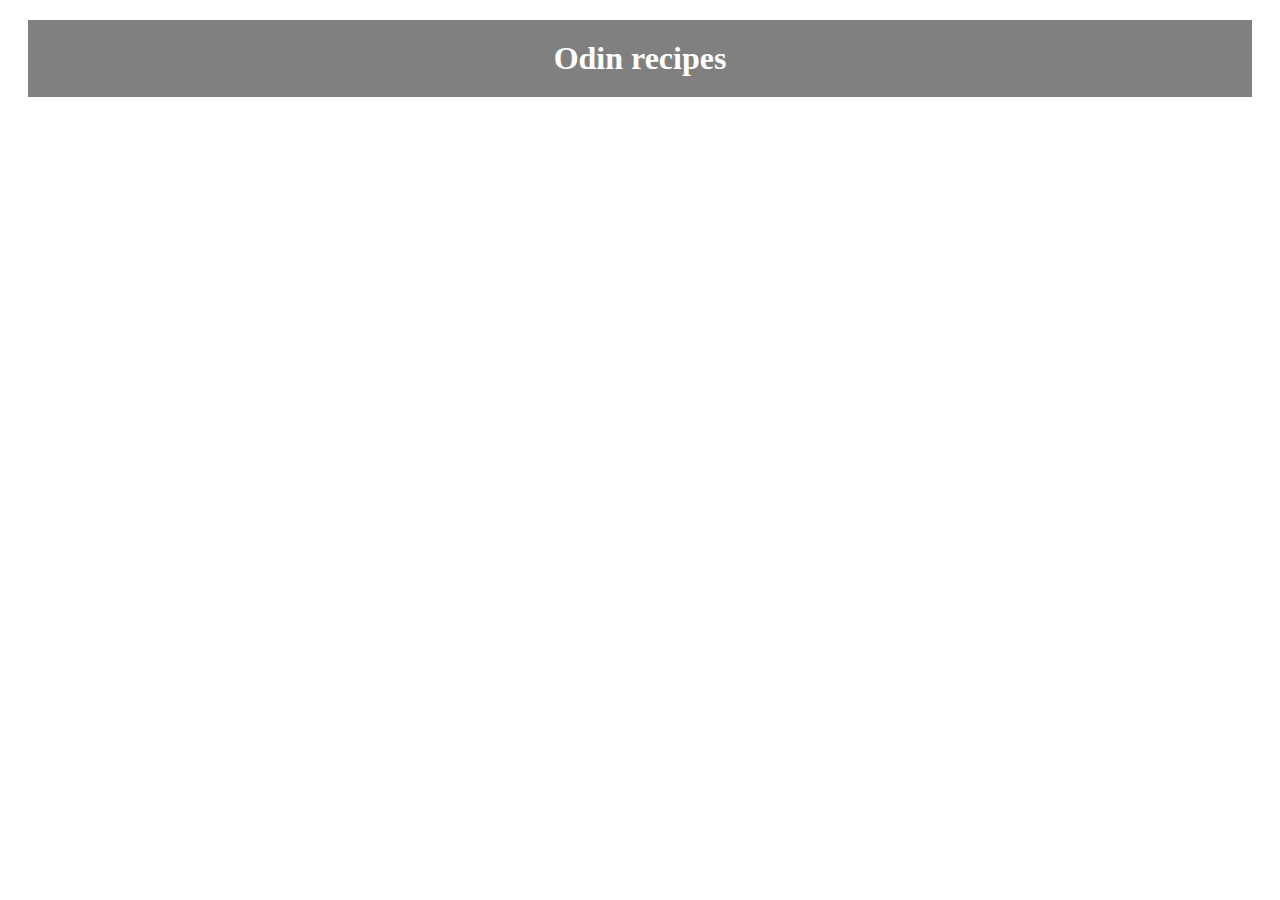
<file: index.html>
<!DOCTYPE html>
<html lang="en">

<head>
    <meta charset="UTF-8">
    <meta name="viewport" content="width=device-width, initial-scale=1.0">
    <title>Odin-recipes</title>
    <link rel="stylesheet" href="style.css">
</head>

<body>
    <h1>Odin recipes</h1>
    <div class="container">
        <ul>
            <a href="Recipes/Biryani.html" target="_blank" class="Rana" id="Biryani"></a>
            <a href="Recipes/Maggi.html" target="_blank" class="Rana" id="Maggi"></a>
            <a href="Recipes/Tea.html" target="_blank" class="Rana" id="Tea"></a>
        </ul>
    </div>
</body>

</html>
</file>
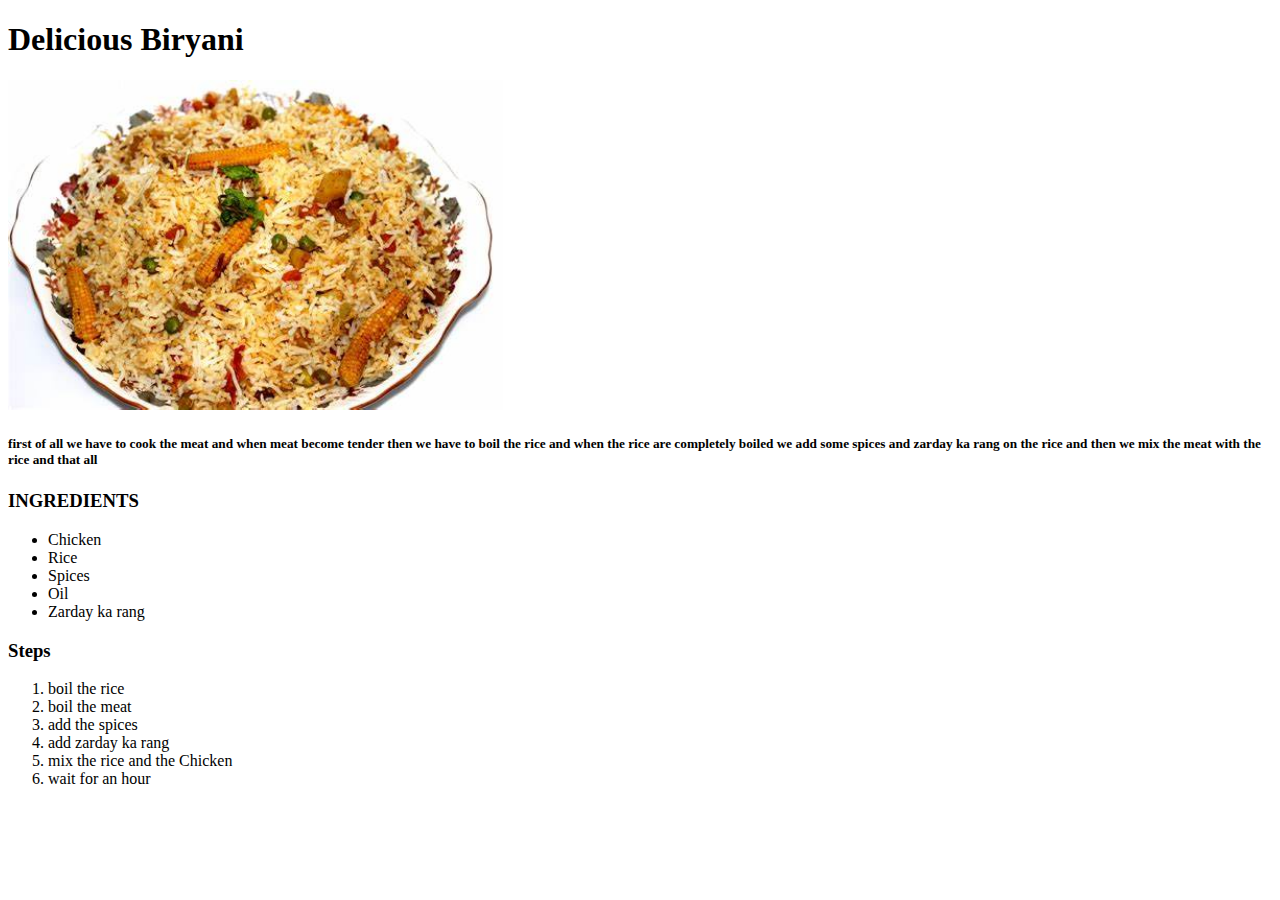
<file: Recipes/Biryani.html>
<!DOCTYPE html>
<html lang="en">

<head>
    <meta charset="UTF-8">
    <meta name="viewport" content="width=device-width, initial-scale=1.0">
    <title>Biryani</title>
</head>

<body>
    <h1>Delicious Biryani</h1>
    <img src="img/Biryani.jpeg" alt="Biryani here" height="330px">
    <h5>first of all we have to cook the meat and when meat become tender then we have to boil the rice and when the rice are completely boiled we add some spices and zarday ka rang on the rice and then we mix the meat with the rice and that all</h5>
    <h3>INGREDIENTS</h3>
    <ul>
        <li>Chicken</li>
        <li>Rice</li>
        <li>Spices</li>
        <li>Oil</li>
        <li>Zarday ka rang</li>
    </ul>
    <h3>Steps</h3>
    <ol type="1">
        <li>boil the rice</li>
        <li>boil the meat</li>
        <li>add the spices</li>
        <li>add zarday ka rang</li>
        <li>mix the rice and the Chicken</li>
        <li>wait for an hour</li>
    </ol>
</body>

</html>
</file>
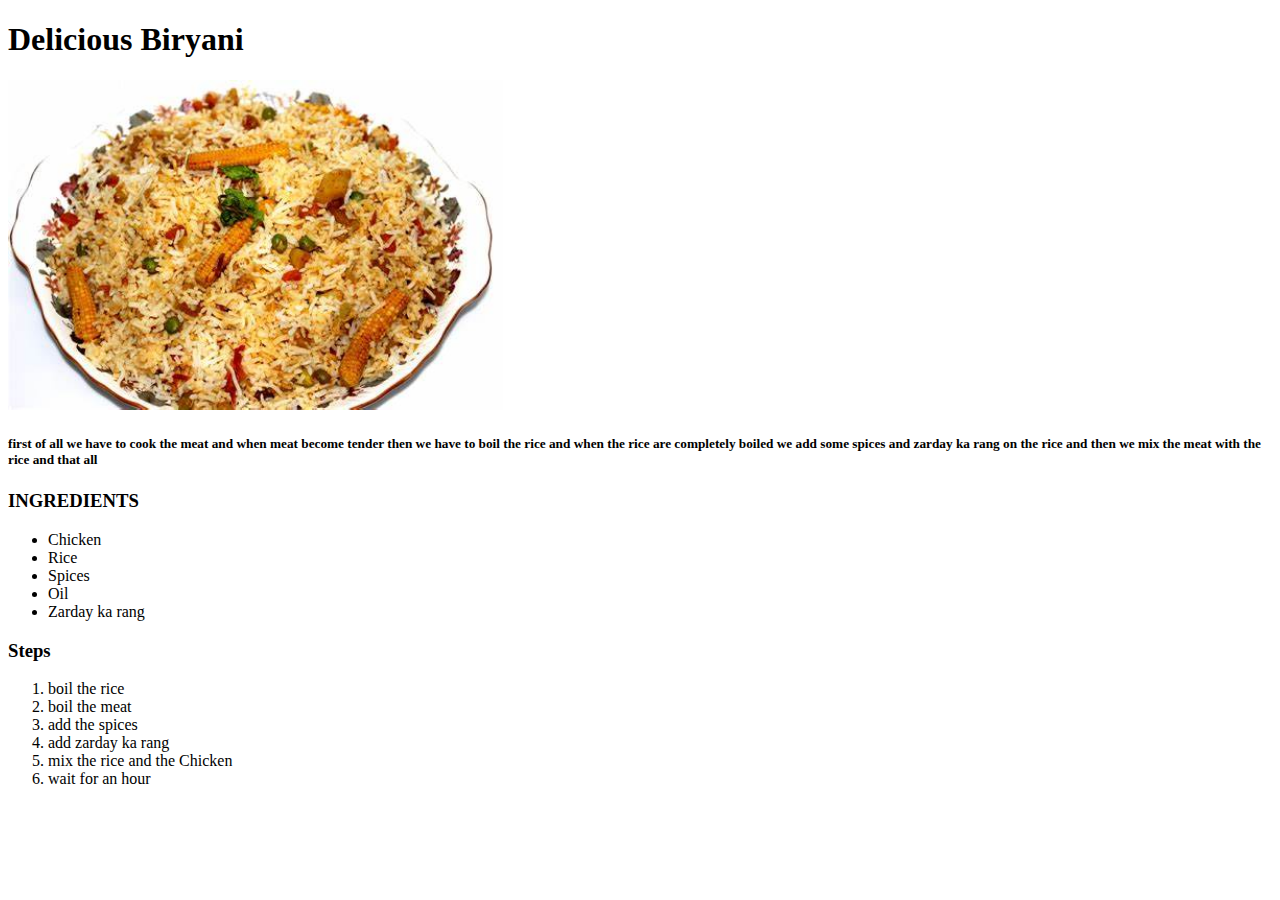
<file: Recipes/Maggi.html>
<!DOCTYPE html>
<html lang="en">

<head>
    <meta charset="UTF-8">
    <meta name="viewport" content="width=device-width, initial-scale=1.0">
    <title>Maggi</title>
</head>

<body>
    <h1>Delicious Biryani</h1>
    <img src="img/Biryani.jpeg" alt="Biryani here" height="330px">
    <h5>first of all we have to cook the meat and when meat become tender then we have to boil the rice and when the rice are completely boiled we add some spices and zarday ka rang on the rice and then we mix the meat with the rice and that all</h5>
    <h3>INGREDIENTS</h3>
    <ul>
        <li>Chicken</li>
        <li>Rice</li>
        <li>Spices</li>
        <li>Oil</li>
        <li>Zarday ka rang</li>
    </ul>
    <h3>Steps</h3>
    <ol>
        <li>boil the rice</li>
        <li>boil the meat</li>
        <li>add the spices</li>
        <li>add zarday ka rang</li>
        <li>mix the rice and the Chicken</li>
        <li>wait for an hour</li>
    </ol>
</body>

</html>
</file>
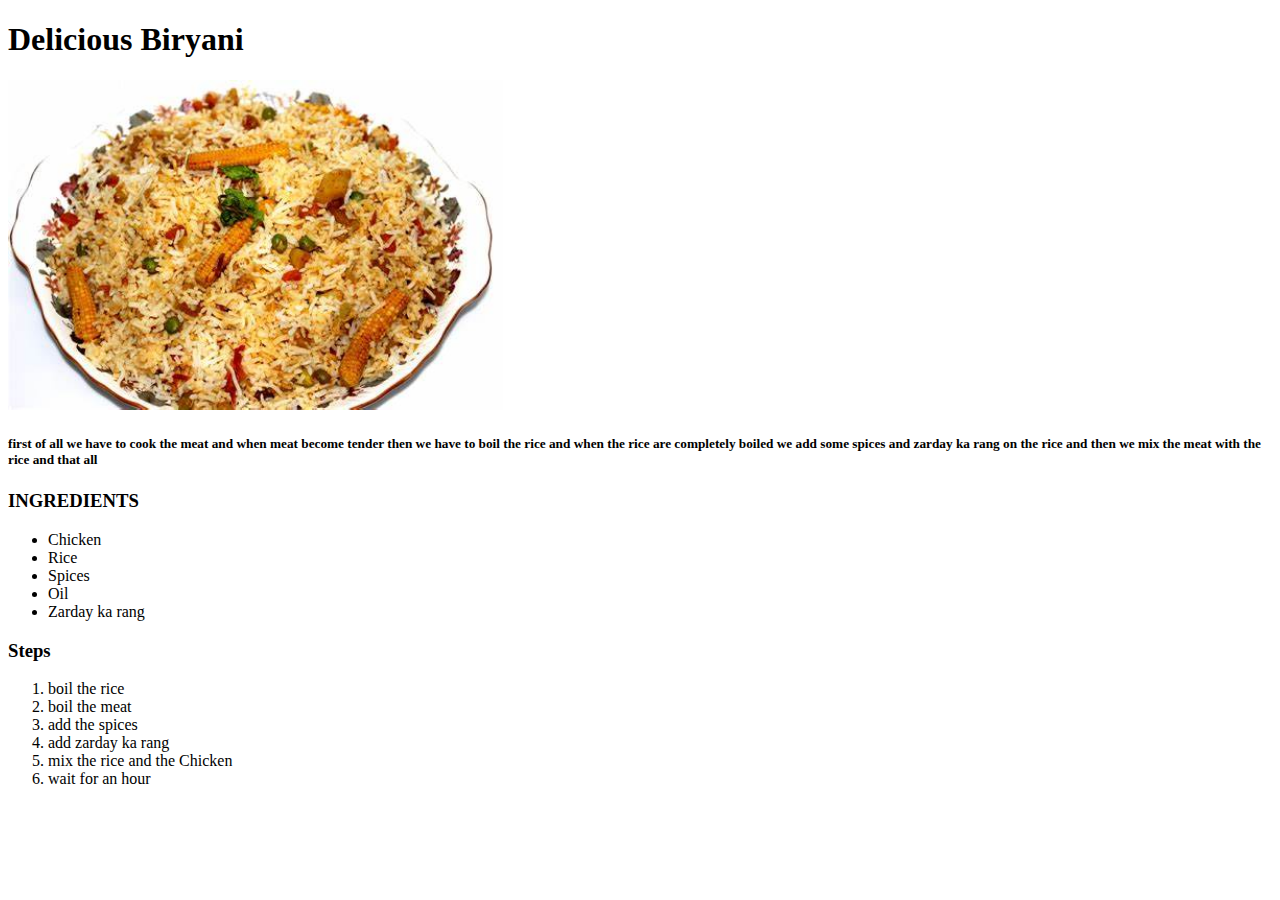
<file: Recipes/Tea.html>
<!DOCTYPE html>
<html lang="en">

<head>
    <meta charset="UTF-8">
    <meta name="viewport" content="width=device-width, initial-scale=1.0">
    <title>Tea</title>
</head>

<body>
    <h1>Delicious Biryani</h1>
    <img src="img/Biryani.jpeg" alt="Biryani here" height="330px">
    <h5>first of all we have to cook the meat and when meat become tender then we have to boil the rice and when the rice are completely boiled we add some spices and zarday ka rang on the rice and then we mix the meat with the rice and that all</h5>
    <h3>INGREDIENTS</h3>
    <ul>
        <li>Chicken</li>
        <li>Rice</li>
        <li>Spices</li>
        <li>Oil</li>
        <li>Zarday ka rang</li>
    </ul>
    <h3>Steps</h3>
    <ol>
        <li>boil the rice</li>
        <li>boil the meat</li>
        <li>add the spices</li>
        <li>add zarday ka rang</li>
        <li>mix the rice and the Chicken</li>
        <li>wait for an hour</li>
    </ol>
</body>

</html>
</file>
<file: style.css>
*{
    background-image: url(https://wallpapercave.com/wp/wp3416331.jpg);
    background-size: cover;
}
h1{
    box-sizing: border-box;
    margin: 20px;
    padding: 20px;
    text-align: center;
    background-color: grey;
    color: white;
}
.container{
    /* text-align: center; */
    display: flex;
    /* border: 2px solid red; */
}
.Rana{
    background-image: url(https://www.cubesnjuliennes.com/wp-content/uploads/2020/07/Chicken-Biryani-Recipe.jpg);
    height: 300px;
    width: 300px;
    /* border: 2px solid red; */
    display: inline-block;
    background-size: cover;
    margin: 40px;
    flex: 1;
}
.Rana#Maggi{
    background-image: url(https://th.bing.com/th/id/R.3c109aadc511fce46aec3397a2ce65cf?rik=NNlQhuh5c0HMKQ&pid=ImgRaw&r=0);
    /* float: none; */
}
.Rana#Tea{
    background-image: url(https://th.bing.com/th/id/OIP.iVBw6jlL24Km4Kdglq2zdwHaE8?pid=ImgDet&rs=1);
    /* float: right; */
}
</file>
